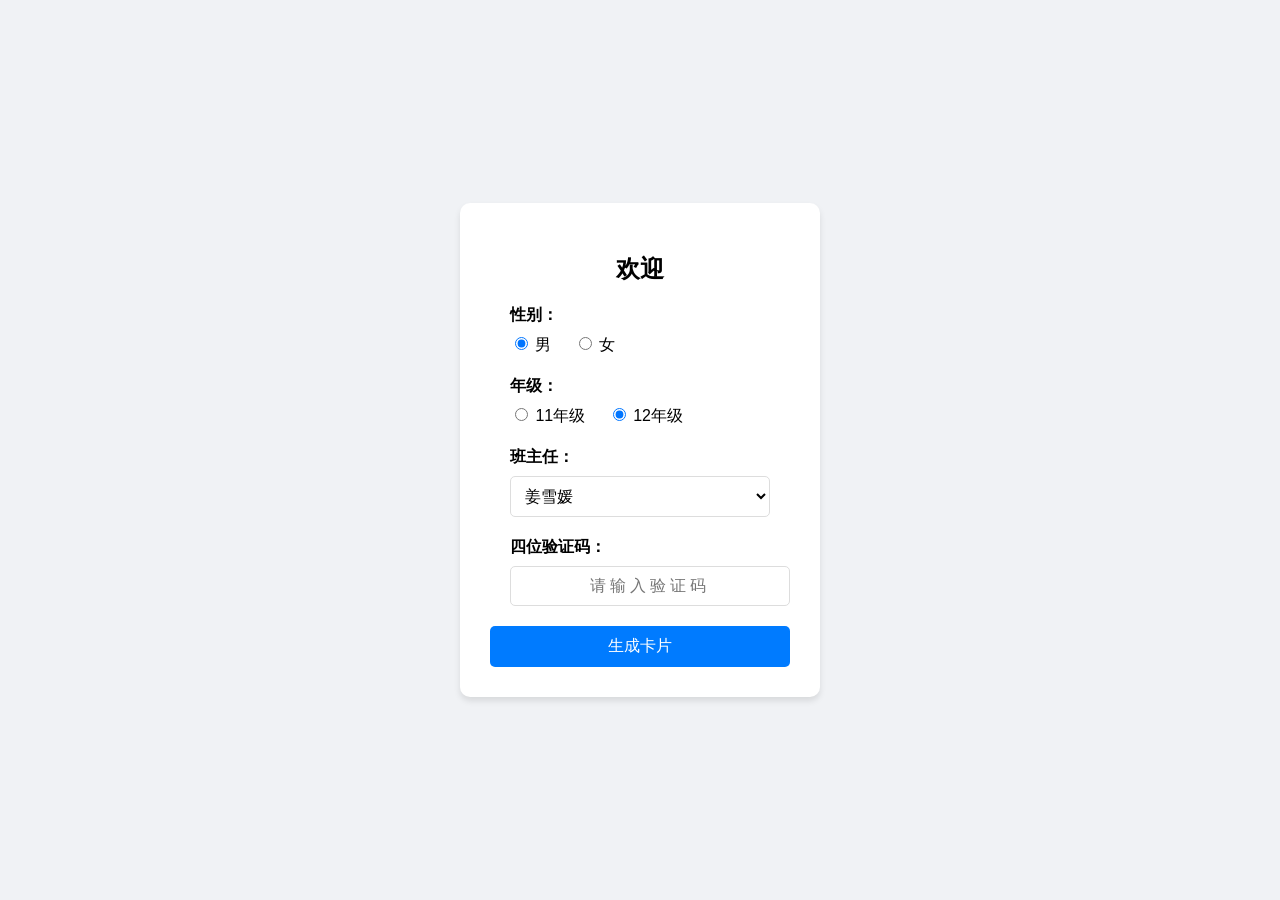
<file: index.html>
<!DOCTYPE html>
<html lang="zh-CN">
<head>
    <meta charset="UTF-8">
    <meta name="viewport" content="width=device-width, initial-scale=1.0">
    <title>请输入信息</title>
    <style>
        body {
            font-family: sans-serif;
            display: flex;
            justify-content: center;
            align-items: center;
            height: 100vh;
            background-color: #f0f2f5;
            margin: 0;
        }
        .container {
            background: white;
            padding: 30px;
            border-radius: 10px;
            box-shadow: 0 4px 6px rgba(0,0,0,0.1);
            text-align: center;
            width: 300px;
        }
        .choice-group {
            margin-bottom: 20px;
            text-align: left;
            padding-left: 20px;
        }
        .choice-label {
            font-weight: bold;
            display: block;
            margin-bottom: 8px;
        }
        label {
            margin-right: 18px;
            cursor: pointer;
        }
        button {
            padding: 10px 20px;
            background-color: #007bff;
            color: white;
            border: none;
            border-radius: 5px;
            cursor: pointer;
            width: 100%;
            font-size: 16px;
        }
        #teacherSelect {
            width: calc(100% - 20px);
            padding: 10px;
            border: 1px solid #ddd;
            border-radius: 5px;
            background-color: white;
            font-size: 16px;
            box-sizing: border-box;
        }
        .pin-input {
            box-sizing: border-box;
            width: 100%;
            padding: 10px;
            border: 1px solid #ddd;
            border-radius: 5px;
            font-size: 16px;
            letter-spacing: 0.25em;
            text-align: center;
        }
        button:hover { background-color: #0056b3; }
    </style>
</head>
<body>
    <div class="container">
        <h2>欢迎</h2>

        <div class="choice-group">
            <span class="choice-label">性别：</span>
            <label><input type="radio" name="gender" value="男" checked> 男</label>
            <label><input type="radio" name="gender" value="女"> 女</label>
        </div>

        <div class="choice-group">
            <span class="choice-label">年级：</span>
            <label><input type="radio" name="grade" value="11年级"> 11年级</label>
            <label><input type="radio" name="grade" value="12年级" checked> 12年级</label>
        </div>

        <div class="choice-group">
            <span class="choice-label">班主任：</span>
            <select id="teacherSelect">
                <option value="姜雪媛">姜雪媛</option>
                <option value="尹桂艳">尹桂艳</option>
                <option value="杨宇靖">杨宇靖</option>
            </select>
        </div>

        <div class="choice-group">
            <label class="choice-label" for="pinInput">四位验证码：</label>
            <input class="pin-input" id="pinInput" type="password"
                   inputmode="numeric" maxlength="4" pattern="[0-9]{4}"
                   autocomplete="off" placeholder="请输入验证码">
        </div>

        <button onclick="startJourney()">生成卡片</button>
    </div>

    <script>
    function getChinaDateParts() {
        const parts = new Intl.DateTimeFormat('en-US', {
            timeZone: 'Asia/Shanghai',
            year: 'numeric',
            month: 'numeric',
            day: 'numeric'
        }).formatToParts(new Date());
        const values = {};
        for (const part of parts) {
            if (part.type === 'year' || part.type === 'month' || part.type === 'day') {
                values[part.type] = Number(part.value);
            }
        }
        return values;
    }
        function startJourney() {
            // 前两位：北京时间（UTC+8）的月份 × 3。
            // 后两位： (日期 × 7 + 月份 × 11 + 固定密钥 62) mod 100。
            // 例如 11 月 8 日：前两位 33，后两位 39，PIN 为 3339。
            var today = getChinaDateParts();
            var month = today.month;
            var day = today.day;

            var monthPart = String(month * 3).padStart(2, '0');
            var suffixValue = (day * 7 + month * 11 + 62) % 100;
            var suffixPart = String(suffixValue).padStart(2, '0');

            var expectedPin = monthPart + suffixPart;
            var enteredPin = document.getElementById('pinInput').value;

            // 验证失败直接结束，不保存数据，不跳转。
            if (enteredPin !== expectedPin) {
                return;
            }

            var gender = document.querySelector('input[name="gender"]:checked').value;
            var teacher = document.getElementById('teacherSelect').value;
            var grade = document.querySelector('input[name="grade"]:checked').value;

            sessionStorage.setItem('mySavedGender', gender);
            sessionStorage.setItem('mySavedTeacher', teacher);
            sessionStorage.setItem('mySavedGrade', grade);

            // XX 为 01-20 的随机两位整数。
            var randomNumber = Math.floor(Math.random() * 20) + 1;
            var randomSuffix = String(randomNumber).padStart(2, '0');

            // 11年级使用 JQ2201XX；12年级使用 JQ2103XX。
            var codePrefix = grade === '11年级' ? 'JQ2201' : 'JQ2103';
            sessionStorage.setItem('mySavedStudentCode', '[' + codePrefix + randomSuffix + ']');

            window.location.href = 'card.html';
        }
    </script>
</body>
</html>
</file>
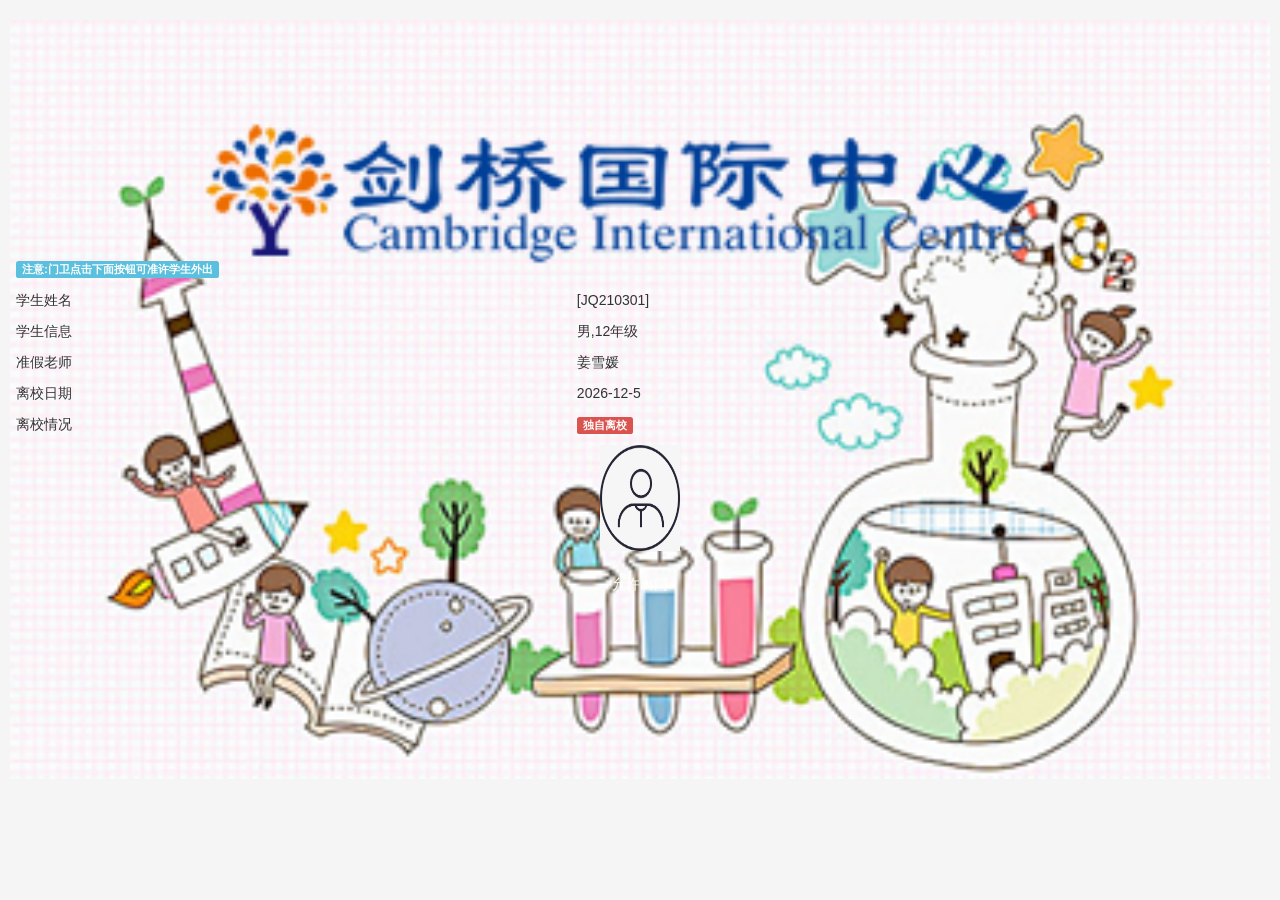
<file: card.html>
<!DOCTYPE html>
<html lang="en">
<head>
    <meta charset="UTF-8">
    <meta name="viewport" content="width=device-width, initial-scale=1.0">
    <meta http-equiv="X-UA-Compatible" content="ie=edge">
    <link href="bootstrap-local.css" rel="stylesheet">
    <link href="site.css" rel="stylesheet">
    <title>门条</title>
</head>
<body>
<div class="bind-header">
    <img src="assets/brand.jpg" alt="账号">
</div>

<div id="out-container">
<table class="table table-striped table-bordered table-hover table-condensed">
    <thead>
    <tr>
        <th colspan="2">
            <span class="label label-info">注意:门卫点击下面按钮可准许学生外出</span>
        </th>
    </tr>
    </thead>
    <tbody>
    <tr>
        <td>学生姓名</td>
        <td id="student-name">[JQ2103XX]</td>
    </tr>
    <tr>
        <td>学生信息</td>
        <td id="student-info">男,12年级</td>
    </tr>
    <tr>
        <td>准假老师</td>
        <td id="teacher-name">姜雪媛</td>
    </tr>
    <tr>
        <td>离校日期</td>
        <td id="leave-date"></td>
    </tr>
    <tr>
        <td>离校情况</td>
        <td>
            <span class="label label-danger">独自离校</span>
            <br>
        </td>
    </tr>
    <tr>
        <td colspan="2" style="text-align:center">
            <img style="width:80px;height:106px" src="assets/none.png">
        </td>
    </tr>
    <tr>
        <td class="ctrl" colspan="2">
            <button class="btn btn-block btn-large btn-success action-pass-out" type="button">允许出门</button>
        </td>
    </tr>
    </tbody>
</table>
</div>

<script>
    function getChinaDateParts() {
        const parts = new Intl.DateTimeFormat('en-US', {
            timeZone: 'Asia/Shanghai',
            year: 'numeric',
            month: 'numeric',
            day: 'numeric'
        }).formatToParts(new Date());
        const values = {};
        for (const part of parts) {
            if (part.type === 'year' || part.type === 'month' || part.type === 'day') {
                values[part.type] = Number(part.value);
            }
        }
        return values;
    }
document.title = '门条';
(function () {
    var gender = sessionStorage.getItem('mySavedGender') || '男';
    var teacher = sessionStorage.getItem('mySavedTeacher') || '姜雪媛';
    var grade = sessionStorage.getItem('mySavedGrade') || '12年级';
    var studentCode = sessionStorage.getItem('mySavedStudentCode') || '[JQ210301]';
    document.getElementById('student-name').textContent = studentCode;
    document.getElementById('student-info').textContent = gender + ',' + grade;
    document.getElementById('teacher-name').textContent = teacher;

    var d = getChinaDateParts();
    document.getElementById('leave-date').textContent =
        d.year + '-' + d.month + '-' + d.day;

    document.querySelector('.action-pass-out').addEventListener('click', function () {
        window.location.href = 'pass.html';
    });
})();
</script>
</body>
</html>
</file>
<file: site.css>
body{
    padding-top:20px;
    padding-left:10px;
    padding-right:10px;
    background-color:whitesmoke;
}
.ctrl{text-align:center;}
.bind-header{height:232px;}
.bind-header img{width:100%;}
</file>
